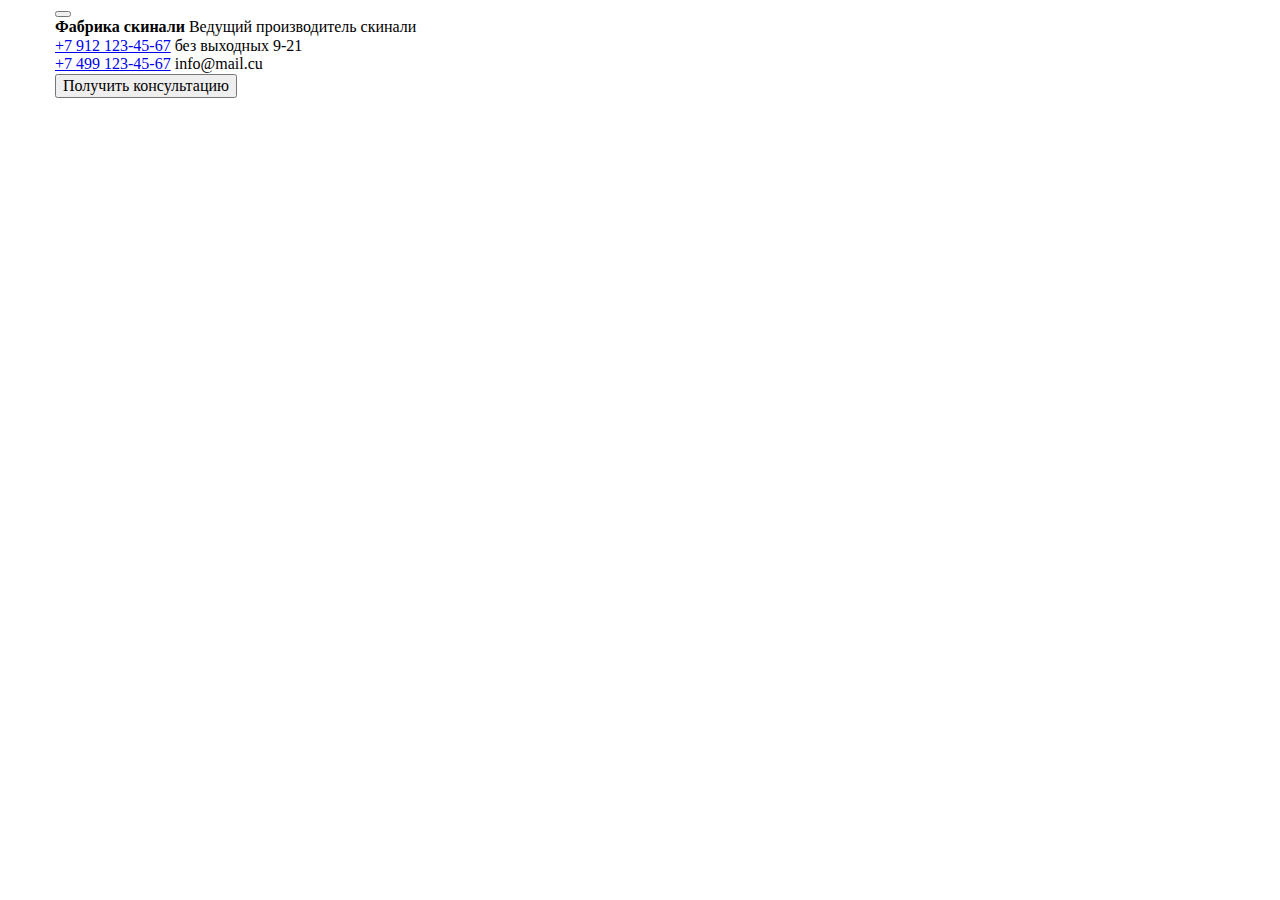
<file: index.html>
<!DOCTYPE html>
    <html lang="ru">
    <head>
        <meta charset="UTF-8">
        <meta name="viewport" content="width=device-width, initial-scale=1.0">
        <title>Фабрика скинали</title>
        <link rel="stylesheet" href="css/normalize.css">
        <link rel="stylesheet" href="css/style.css">
    </head>

    <body>

        <header class="header">
            <div class="navbar">
                <div class="container">
                    <button class="menu-button">
                        <span class="menu-button__line"></span>
                        <span class="menu-button__line"></span>
                        <span class="menu-button__line"></span>
                    </button>
                    <div class="logo navbar__logo">
                        <strong class="logo__text">Фабрика скинали</strong>
                        <span class="logo__description">Ведущий производитель скинали</span>
                    </div>
                    <!-- logo navbar__logo -->
                    <div class="navbar__mobile">
                        <a class="navbar__phone" href="tel:+74991234567">+7 912 123-45-67</a>
                        <span class="navbar__work-time">без выходных 9-21</span>
                    </div>
                    <div class="navbar__landline">
                        <a class="navbar__phone" href="tel:+74991234567">+7 499 123-45-67</a>
                        <span class="navbar__email" href="mailto:info@mail.cu">info@mail.cu</span>
                    </div>
                    <button class="button-o navbar__button">Получить консультацию</button>
                </div>
                <!-- /.container -->
            </div>
            <!-- /.navbar -->
            <div class="hero"></div>
            <!-- /.hero -->
        </header>
        <!-- /.header -->
    </body>
    </html>
</file>
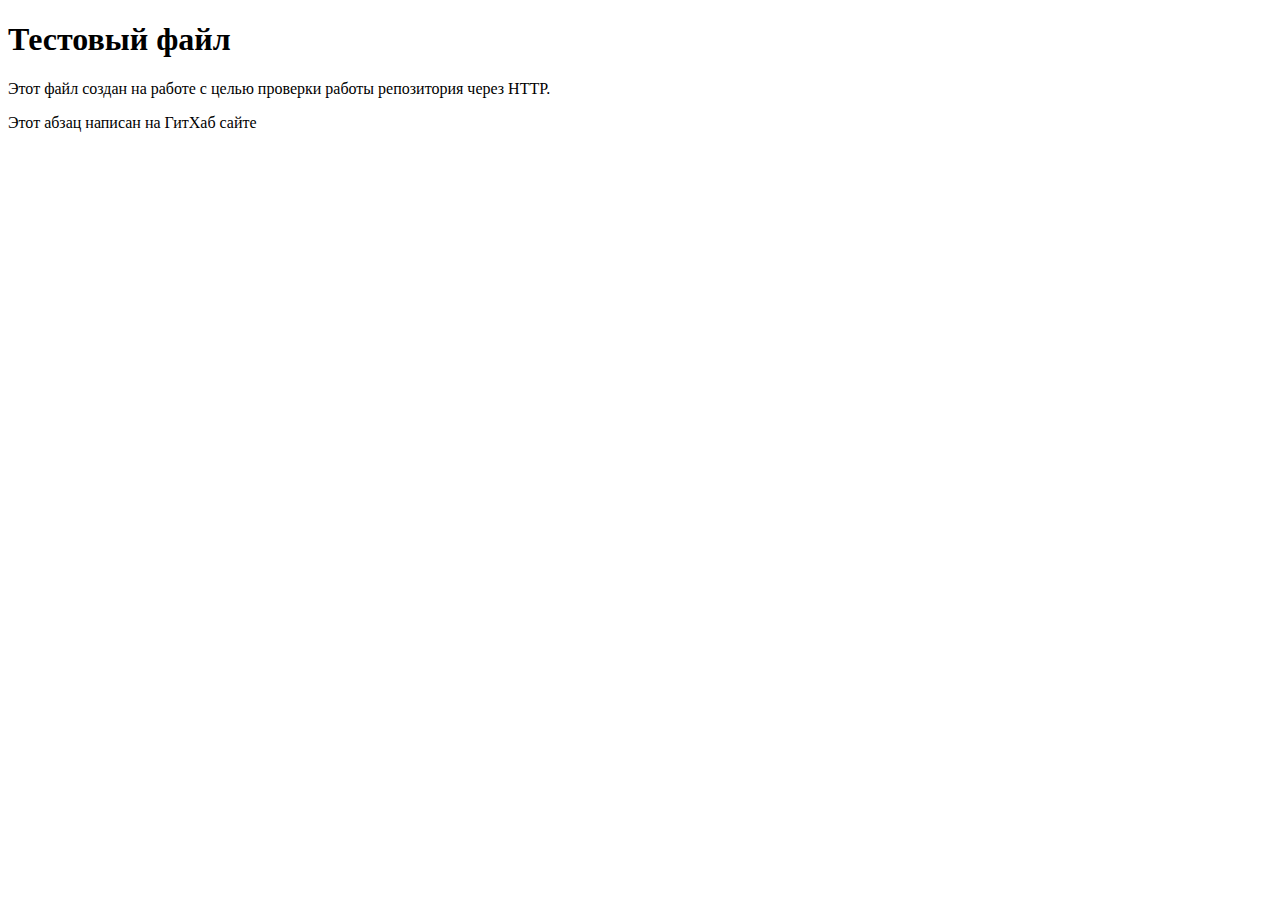
<file: testfileRVC.html>
<!DOCTYPE html>
<html lang="ru">
<head>
    <meta charset="UTF-8">
    <meta name="viewport" content="width=device-width, initial-scale=1.0">
    <title>Document test</title>
</head>
<body>
    <h1>Тестовый файл</h1>
    <p>Этот файл создан на работе с целью проверки работы репозитория через HTTP.</p>
    <p>Этот абзац написан на ГитХаб сайте</p>
</body>
</html>
</file>
<file: css/style.css>
* {
    -webkit-box-sizing: border-box;
    box-sizing: border-box;
}

.container {
max-width: 1170px;
margin: auto;
}

/*# sourceMappingURL=style.css.map */
</file>
